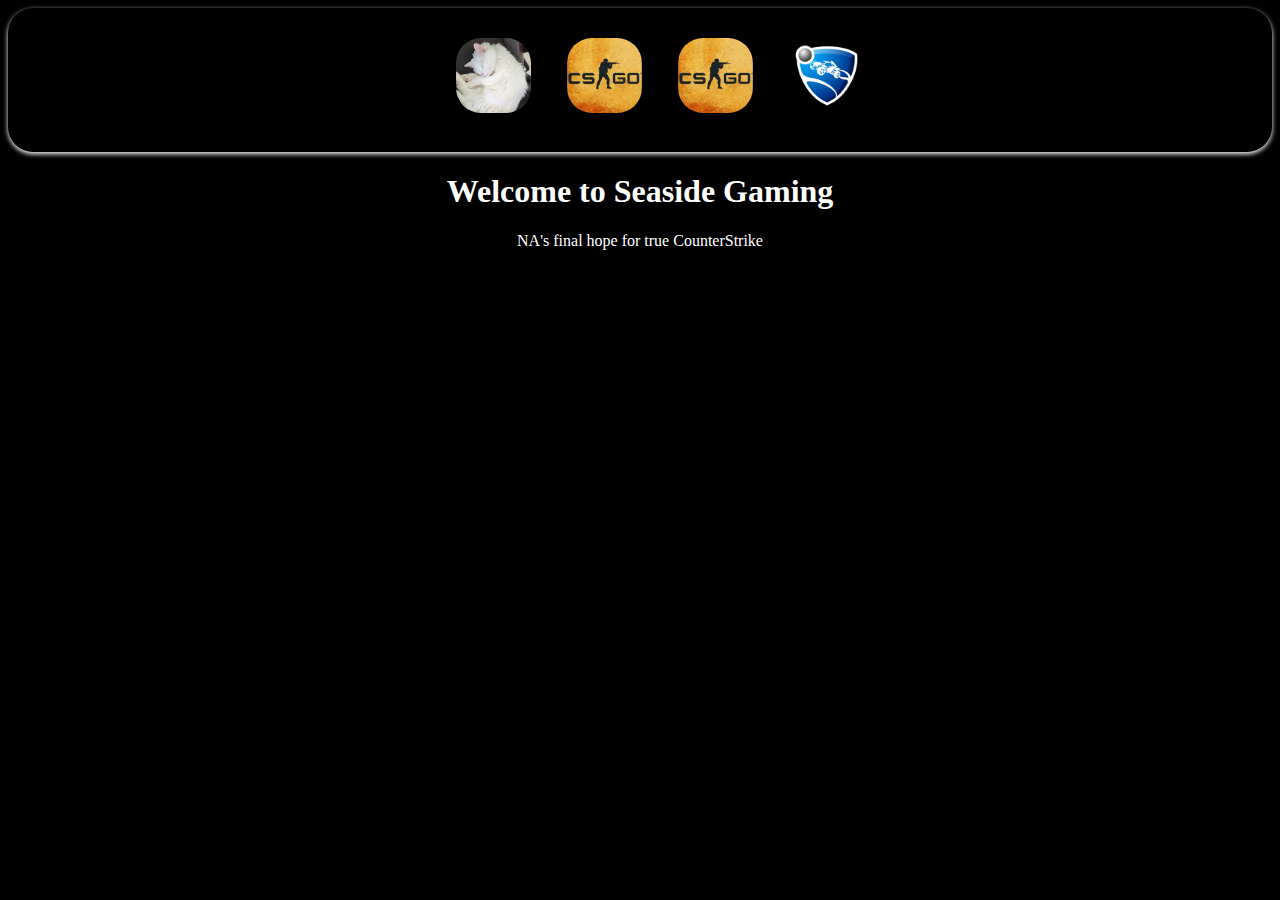
<file: index.html>
<!DOCTYPE html>
<html lang="en">
    <head>
        <title>Seaside Gaming</title>
        <meta charset="UTF-8">
        <link rel="stylesheet" href="./styles.css">
    </head>
    <div class = "topnav">
        <ul>
            <li><a class = "active" href = "#home"><img src="img/lucy" alt="logo" style="width: 75px; height: 75px; border-radius: 25px; object-fit: cover; object-position: 0 20%;" ></a></li>
            <li><a href = "pages/csgo.html"><img src="img/pngwing.com.png"style="width: 75px; height: 75px; border-radius: 25px; object-fit: cover;"></a></li>
            <li><a href = "pages/valorant.html"><img src="img/pngwing.com.png"style="width: 75px; height: 75px; border-radius: 25px; object-fit: cover;"></a></li>
            <li><a href = "pages/rocketleague.html"><img src="img/rllogo.png"style="width: 75px; height: 75px; border-radius: 25px; object-fit: cover;"></a></li>
        </ul>
    </div>
    <div style = "text-align: center;">
        <body>
            <h1>Welcome to Seaside Gaming</h1>
            <p>NA's final hope for true CounterStrike</p>
        </body>
    </div>
</file>
<file: styles.css>
/* Text */
.center{
    display: block;
    margin-left: auto;
    margin-right: auto;
    width: 50%;
}
/* TopNav */
.topnav{
    background-color: black;
    overflow: hidden;
    box-shadow: 0px 2px 5px white;
    border-radius: 25px;
    transition: 0s background-color;
}
.topnav a{
    float: right;
    color: white;
    text-align: center;
    padding: 14px 16px;
    text-decoration: none;
    font-size: 17px;

    /* Transition */
    -moz-transition: all .2s ease-in;
    -o-transition: all .2s ease-in;
    -webkit-transition: all .2s ease-in;
    transition: all .2s ease-in
}
.topnav a:hover{
    background-color: white;
    color: black;
    border-radius: 25px;
    /* transition: background-color .2s ease-in; */
}
.topnav ul {
    list-style: none;
    text-align: center;
}
.topnav ul li {
    display: inline-block;
}

body{background-color: black}
h1{color: white;}
p{color: white}
</file>
